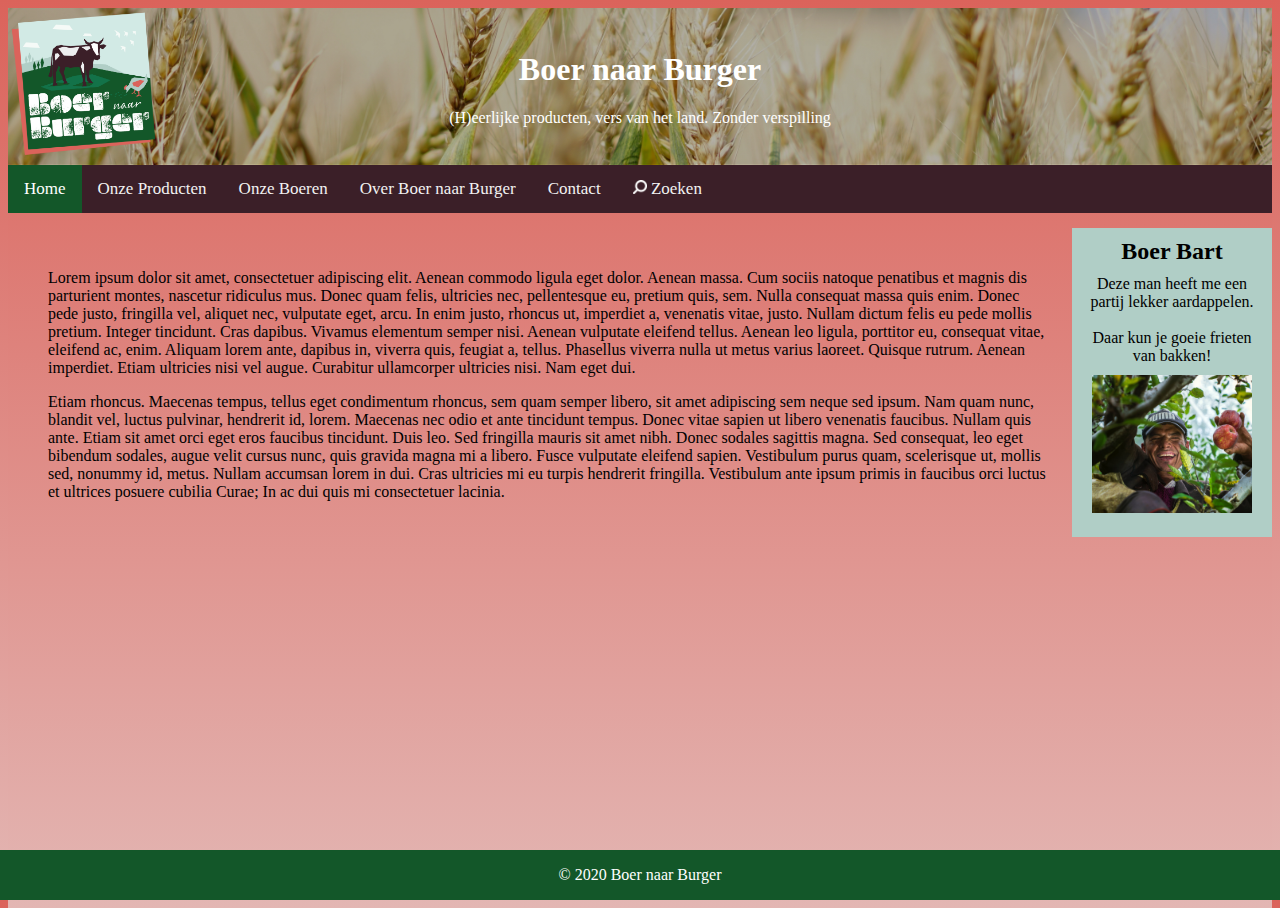
<file: index.html>
<!DOCTYPE html>
<html lang="nl">
    <head>
        <title>Boer naar Burger</title>
        <meta charset="UTF-8">
        <meta name="viewport" content="width=device-width, initial-scale=1">
        <meta name="description" content="">
        <meta name="keywords" content="">
        <link type="text/css" rel="stylesheet" href="style.css">
        <link rel="icon" href="./img/logo_Boer_naar_burger.png" type="image/png" sizes="16x16">
    </head>
    <body>
        <header>
            <div class="hero-image">
                <img src="./img/logo_Boer_naar_burger.png" class="logo" alt="Logo Boer naar Burger">
                <div class="hero-text">
                    <h1>Boer naar Burger</h1>
                    <p>(H)eerlijke producten, vers van het land. Zonder verspilling</p>
                </div>
            </div>
        </header>
        <section>
            <div class="topnav">
                <a class="active" href="./index.html">Home</a>
                <a href="./producten.html">Onze Producten</a>
                <a href="./boeren.html">Onze Boeren</a>
                <a href="./over.html">Over Boer naar Burger</a>
                <a href="./contact.html">Contact</a>
                <a href="./search.html"><img src="./img/searchicon.png" class="search" alt="Zoeken"> Zoeken</a>
            </div>
        </section>
        <section>
            <div class="sidebar-right">
                <h2 class="sidebar-text">Boer Bart</h2>
                <p class="sidebar-text">Deze man heeft me een partij lekker aardappelen.<br /><br /> Daar kun je goeie frieten van bakken!</p>
                <img src="./img/boer_bart.jpg" class="boer" alt="Boer Bart">
            </div>
        </section>
        <article>
            <div class="main-content">
                <p>Lorem ipsum dolor sit amet, consectetuer adipiscing elit. Aenean commodo ligula eget dolor. Aenean massa.
                    Cum sociis natoque penatibus et magnis dis parturient montes, nascetur ridiculus mus. Donec quam felis, ultricies nec, pellentesque eu, pretium quis, sem.
                    Nulla consequat massa quis enim. Donec pede justo, fringilla vel, aliquet nec, vulputate eget, arcu. In enim justo, rhoncus ut, imperdiet a, venenatis vitae,
                    justo. Nullam dictum felis eu pede mollis pretium. Integer tincidunt. Cras dapibus. Vivamus elementum semper nisi. Aenean vulputate eleifend tellus.
                    Aenean leo ligula, porttitor eu, consequat vitae, eleifend ac, enim. Aliquam lorem ante, dapibus in, viverra quis, feugiat a, tellus. Phasellus viverra nulla ut
                    metus varius laoreet. Quisque rutrum. Aenean imperdiet. Etiam ultricies nisi vel augue. Curabitur ullamcorper ultricies nisi. Nam eget dui.</p>
                <p>Etiam rhoncus. Maecenas tempus, tellus eget condimentum rhoncus, sem quam semper libero, sit amet adipiscing sem neque sed ipsum. Nam quam nunc, blandit vel,
                    luctus pulvinar, hendrerit id, lorem. Maecenas nec odio et ante tincidunt tempus. Donec vitae sapien ut libero venenatis faucibus. Nullam quis ante.
                    Etiam sit amet orci eget eros faucibus tincidunt. Duis leo. Sed fringilla mauris sit amet nibh. Donec sodales sagittis magna. Sed consequat, leo eget
                    bibendum sodales, augue velit cursus nunc, quis gravida magna mi a libero. Fusce vulputate eleifend sapien. Vestibulum purus quam, scelerisque ut,
                    mollis sed, nonummy id, metus. Nullam accumsan lorem in dui. Cras ultricies mi eu turpis hendrerit fringilla. Vestibulum ante ipsum primis in faucibus
                    orci luctus et ultrices posuere cubilia Curae; In ac dui quis mi consectetuer lacinia.</p>
            </div>
        </article>
        <footer>
            <div class="footer">
                <p class="footer-text">&copy; 2020 Boer naar Burger</p>
            </div>
        </footer>
    </body>
</html>
</file>
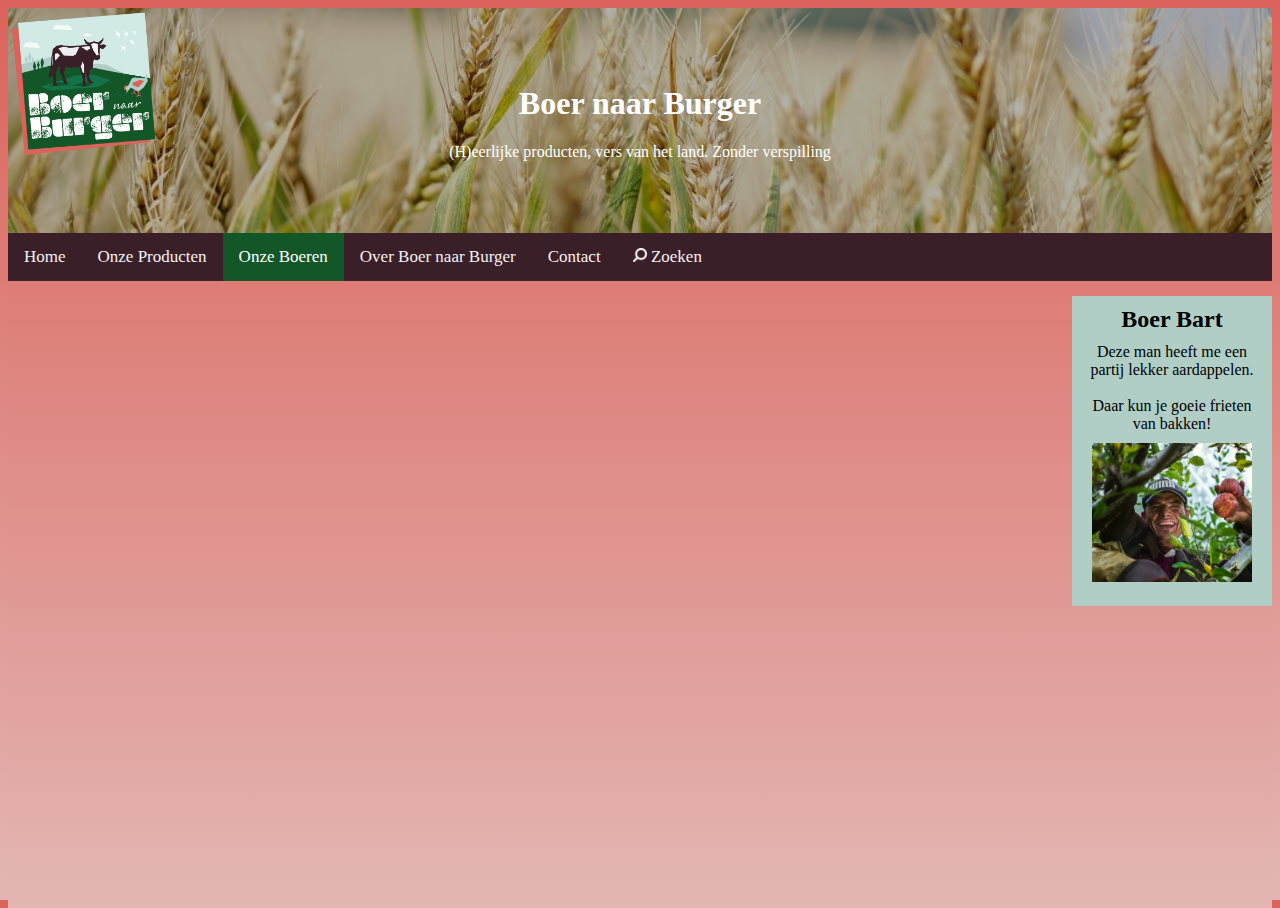
<file: boeren.html>
<!DOCTYPE html>
<!doctype html>
<html lang="nl">
<head>
    <title>Boer naar Burger</title>
    <meta charset="UTF-8">
    <meta name="viewport" content="width=device-width, initial-scale=1">
    <meta name="description" content="">
    <meta name="keywords" content="">
    <link type="text/css" rel="stylesheet" href="style.css">
    <link rel="icon" href="./img/logo_Boer_naar_burger.png" type="image/png" sizes="16x16">
</head>
<body>
<div class="hero-image">
    <img src="./img/logo_Boer_naar_burger.png" class="logo" alt="Logo Boer naar Burger">
    <div class="hero-text">
        <h1>Boer naar Burger</h1>
        <p>(H)eerlijke producten, vers van het land. Zonder verspilling</p>
    </div>
</div>
<div class="topnav">
    <a href="./index.html">Home</a>
    <a href="./producten.html">Onze Producten</a>
    <a class="active" href="./boeren.html">Onze Boeren</a>
    <a href="./over.html">Over Boer naar Burger</a>
    <a href="./contact.html">Contact</a>
    <a href="./search.html"><img src="./img/searchicon.png" class="search" alt="Zoeken"> Zoeken</a>
</div>
<div class="sidebar-right">
    <h2 class="sidebar-text">Boer Bart</h2>
    <p class="sidebar-text">Deze man heeft me een partij lekker aardappelen.<br /><br /> Daar kun je goeie frieten van bakken!</p>
    <img src="./img/boer_bart.jpg" class="boer" alt="Boer Bart">
</div>
</body>
</html>
</file>
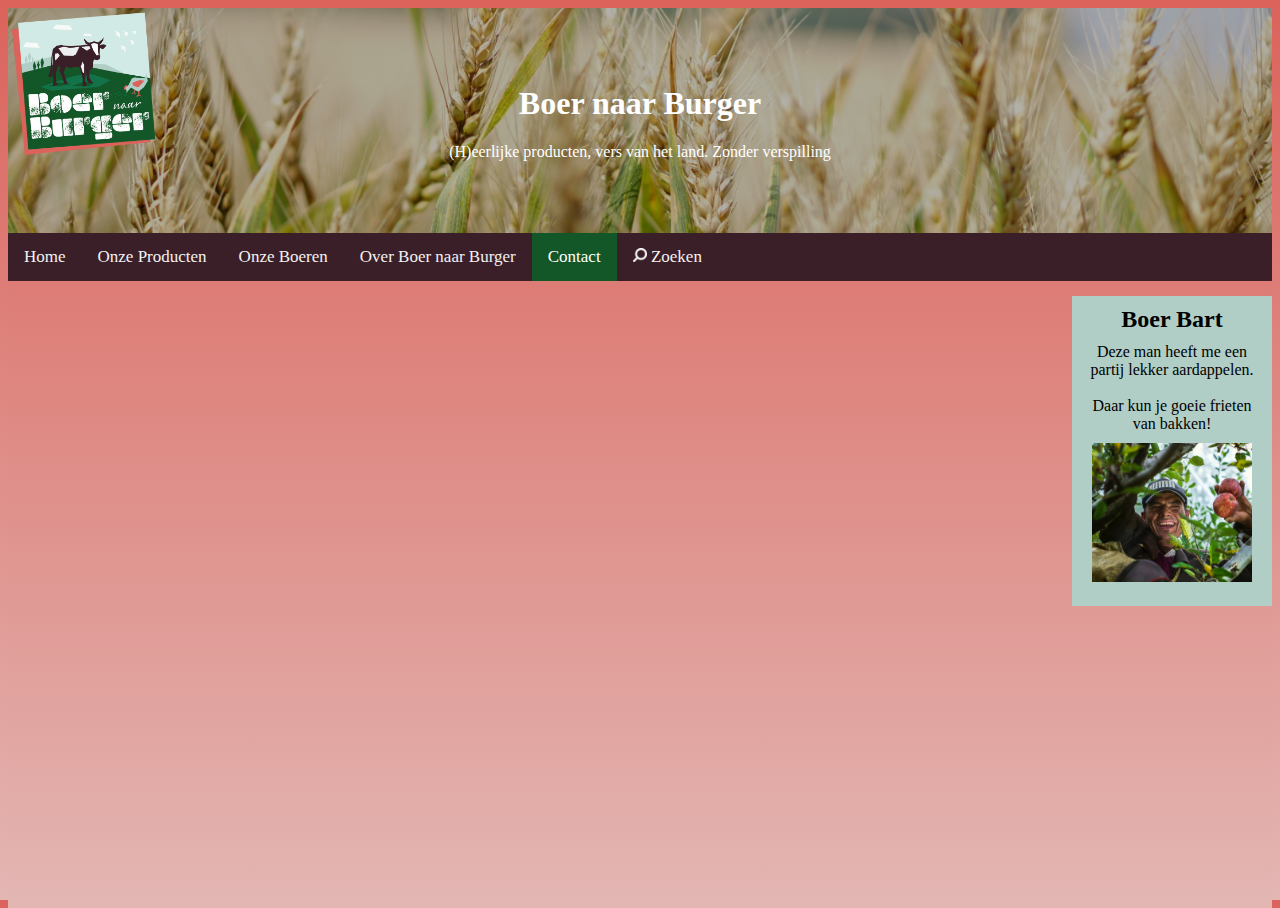
<file: contact.html>
<!doctype html>
<html lang="nl">
    <head>
        <title>Boer naar Burger</title>
        <meta charset="UTF-8">
        <meta name="viewport" content="width=device-width, initial-scale=1">
        <meta name="description" content="">
        <meta name="keywords" content="">
        <link type="text/css" rel="stylesheet" href="style.css">
        <link rel="icon" href="./img/logo_Boer_naar_burger.png" type="image/png" sizes="16x16">
    </head>
    <body>
        <div class="hero-image">
            <img src="./img/logo_Boer_naar_burger.png" class="logo" alt="Logo Boer naar Burger">
            <div class="hero-text">
                <h1>Boer naar Burger</h1>
                <p>(H)eerlijke producten, vers van het land. Zonder verspilling</p>
            </div>
        </div>
        <div class="topnav">
            <a href="./index.html">Home</a>
            <a href="./producten.html">Onze Producten</a>
            <a href="./boeren.html">Onze Boeren</a>
            <a href="./over.html">Over Boer naar Burger</a>
            <a class="active" href="./contact.html">Contact</a>
            <a href="./search.html"><img src="./img/searchicon.png" class="search" alt="Zoeken"> Zoeken</a>
        </div>
                <div class="sidebar-right">
                    <h2 class="sidebar-text">Boer Bart</h2>
                    <p class="sidebar-text">Deze man heeft me een partij lekker aardappelen.<br /><br /> Daar kun je goeie frieten van bakken!</p>
                    <img src="./img/boer_bart.jpg" class="boer" alt="Boer Bart">
                </div>
    </body>
</html>
</file>
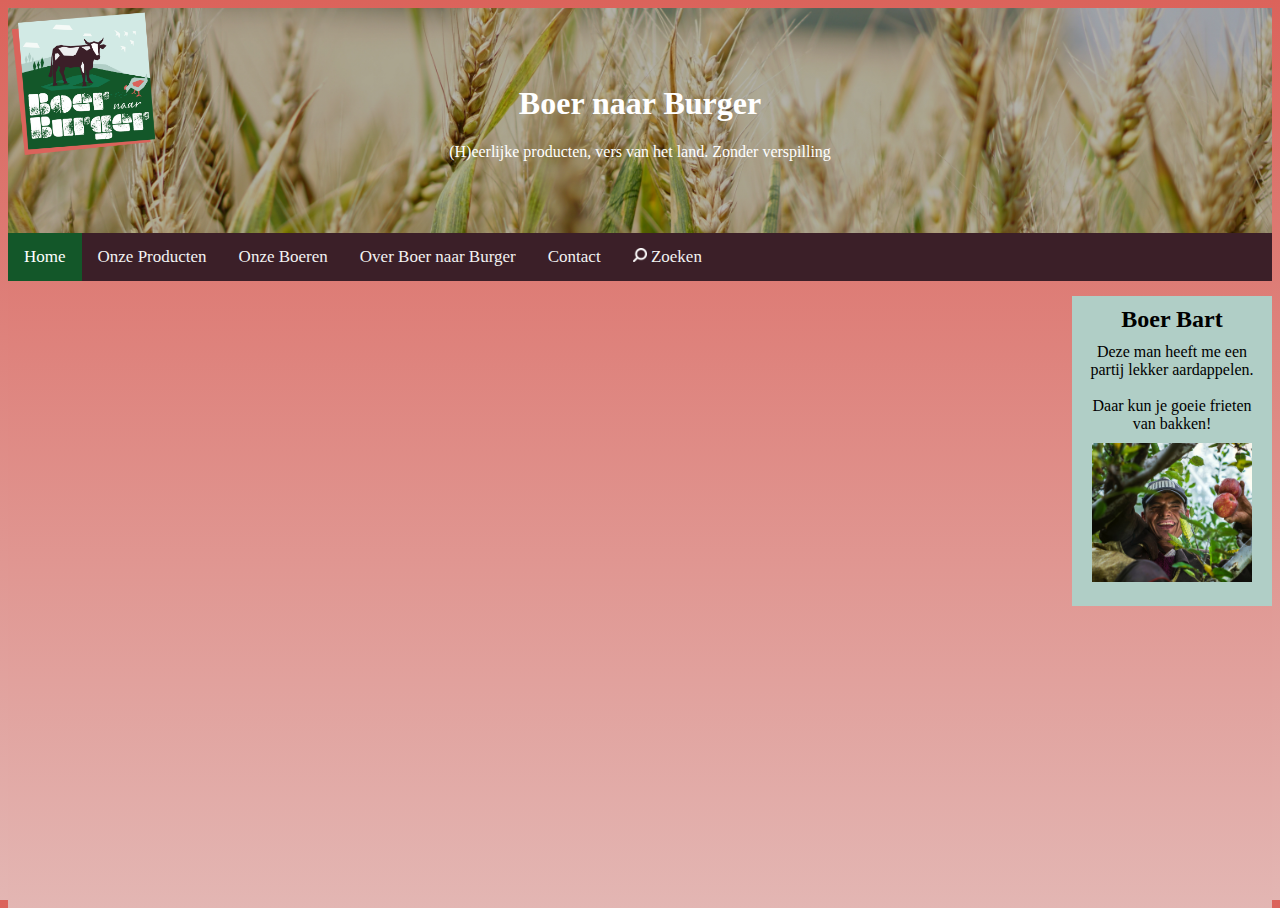
<file: home.html>
<!DOCTYPE html>
<!doctype html>
<html lang="nl">
<head>
    <title>Boer naar Burger</title>
    <meta charset="UTF-8">
    <meta name="viewport" content="width=device-width, initial-scale=1">
    <meta name="description" content="">
    <meta name="keywords" content="">
    <link type="text/css" rel="stylesheet" href="style.css">
    <link rel="icon" href="./img/logo_Boer_naar_burger.png" type="image/png" sizes="16x16">
</head>
<body>
<div class="hero-image">
    <img src="./img/logo_Boer_naar_burger.png" class="logo" alt="Logo Boer naar Burger">
    <div class="hero-text">
        <h1>Boer naar Burger</h1>
        <p>(H)eerlijke producten, vers van het land. Zonder verspilling</p>
    </div>
</div>
<div class="topnav">
    <a class="active" href="./index.html">Home</a>
    <a href="./producten.html">Onze Producten</a>
    <a href="./boeren.html">Onze Boeren</a>
    <a href="./over.html">Over Boer naar Burger</a>
    <a href="./contact.html">Contact</a>
    <a href="./search.html"><img src="./img/searchicon.png" class="search" alt="Zoeken"> Zoeken</a>
</div>
<div class="sidebar-right">
    <h2 class="sidebar-text">Boer Bart</h2>
    <p class="sidebar-text">Deze man heeft me een partij lekker aardappelen.<br /><br /> Daar kun je goeie frieten van bakken!</p>
    <img src="./img/boer_bart.jpg" class="boer" alt="Boer Bart">
</div>
</body>
</html>
</file>
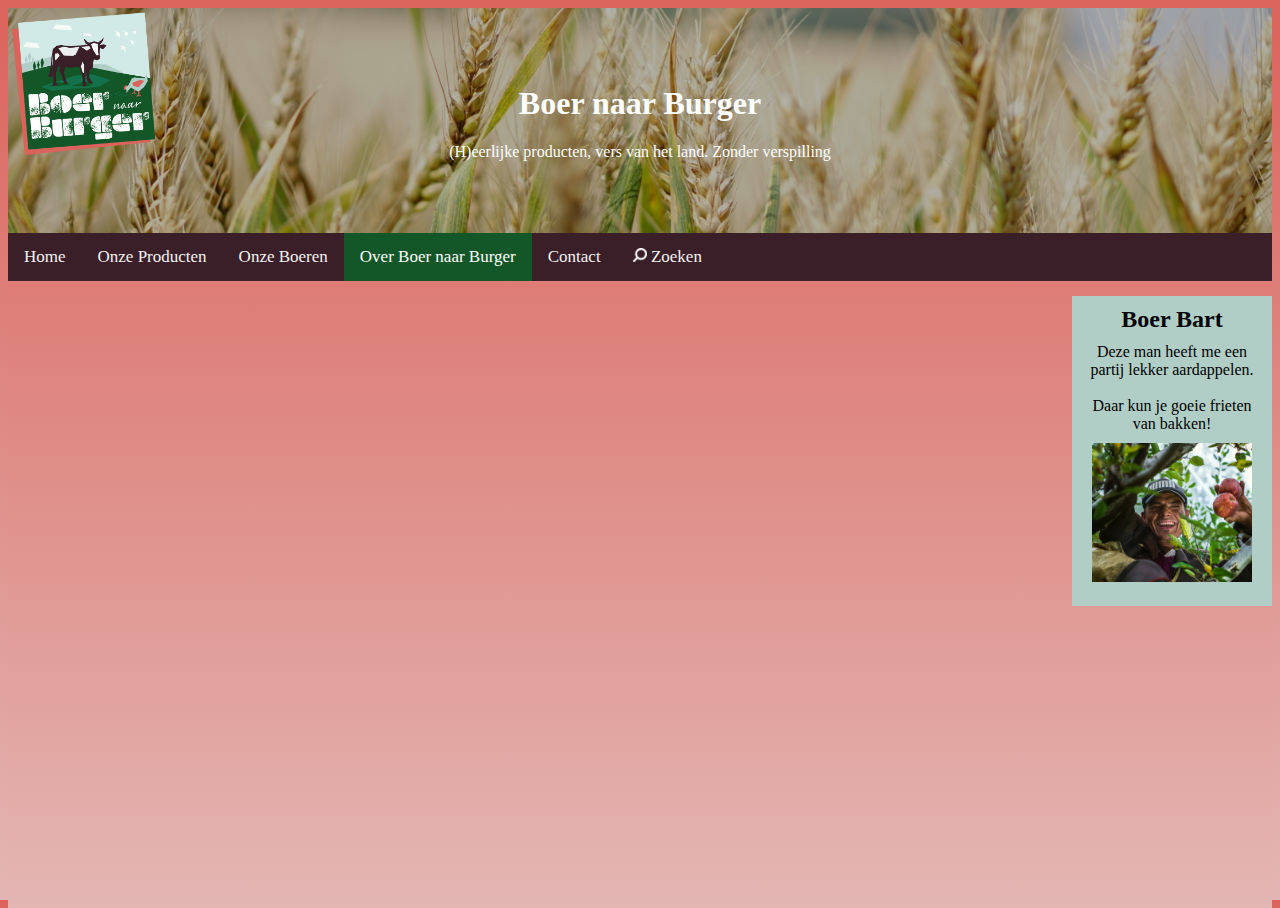
<file: over.html>
<!DOCTYPE html>
<!doctype html>
<html lang="nl">
<head>
    <title>Boer naar Burger</title>
    <meta charset="UTF-8">
    <meta name="viewport" content="width=device-width, initial-scale=1">
    <meta name="description" content="">
    <meta name="keywords" content="">
    <link type="text/css" rel="stylesheet" href="style.css">
    <link rel="icon" href="./img/logo_Boer_naar_burger.png" type="image/png" sizes="16x16">
</head>
<body>
<div class="hero-image">
    <img src="./img/logo_Boer_naar_burger.png" class="logo" alt="Logo Boer naar Burger">
    <div class="hero-text">
        <h1>Boer naar Burger</h1>
        <p>(H)eerlijke producten, vers van het land. Zonder verspilling</p>
    </div>
</div>
<div class="topnav">
    <a href="./index.html">Home</a>
    <a href="./producten.html">Onze Producten</a>
    <a href="./boeren.html">Onze Boeren</a>
    <a class="active" href="./over.html">Over Boer naar Burger</a>
    <a href="./contact.html">Contact</a>
    <a href="./search.html"><img src="./img/searchicon.png" class="search" alt="Zoeken"> Zoeken</a>
</div>
<div class="sidebar-right">
    <h2 class="sidebar-text">Boer Bart</h2>
    <p class="sidebar-text">Deze man heeft me een partij lekker aardappelen.<br /><br /> Daar kun je goeie frieten van bakken!</p>
    <img src="./img/boer_bart.jpg" class="boer" alt="Boer Bart">
</div>
</body>
</html>
</file>
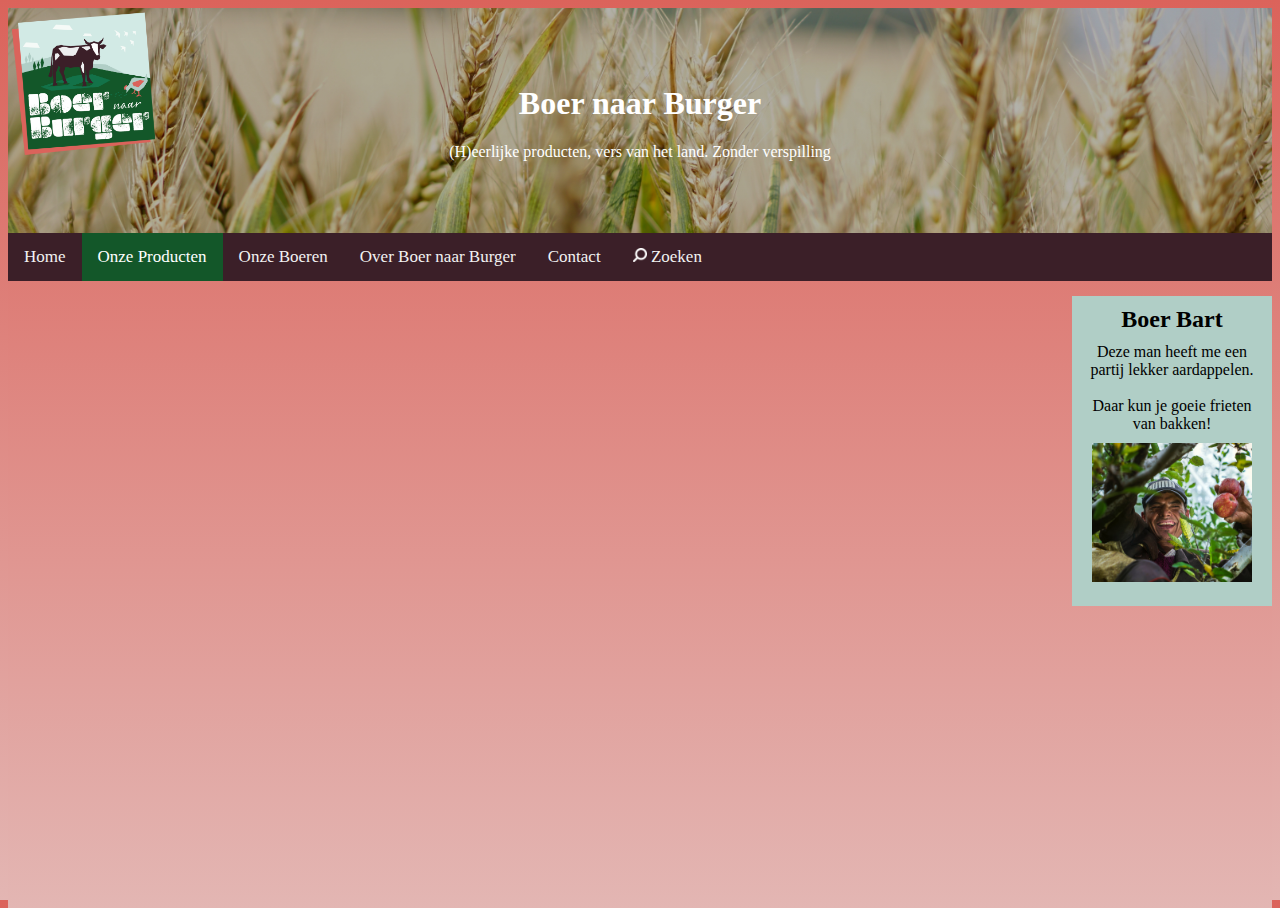
<file: producten.html>
<!DOCTYPE html>
<!doctype html>
<html lang="nl">
<head>
    <title>Boer naar Burger</title>
    <meta charset="UTF-8">
    <meta name="viewport" content="width=device-width, initial-scale=1">
    <meta name="description" content="">
    <meta name="keywords" content="">
    <link type="text/css" rel="stylesheet" href="style.css">
    <link rel="icon" href="./img/logo_Boer_naar_burger.png" type="image/png" sizes="16x16">
</head>
<body>
<div class="hero-image">
    <img src="./img/logo_Boer_naar_burger.png" class="logo" alt="Logo Boer naar Burger">
    <div class="hero-text">
        <h1>Boer naar Burger</h1>
        <p>(H)eerlijke producten, vers van het land. Zonder verspilling</p>
    </div>
</div>
<div class="topnav">
    <a href="./index.html">Home</a>
    <a class="active" href="./producten.html">Onze Producten</a>
    <a href="./boeren.html">Onze Boeren</a>
    <a href="./over.html">Over Boer naar Burger</a>
    <a href="./contact.html">Contact</a>
    <a href="./search.html"><img src="./img/searchicon.png" class="search" alt="Zoeken"> Zoeken</a>
</div>
<div class="sidebar-right">
    <h2 class="sidebar-text">Boer Bart</h2>
    <p class="sidebar-text">Deze man heeft me een partij lekker aardappelen.<br /><br /> Daar kun je goeie frieten van bakken!</p>
    <img src="./img/boer_bart.jpg" class="boer" alt="Boer Bart">
</div>
</body>
</html>
</file>
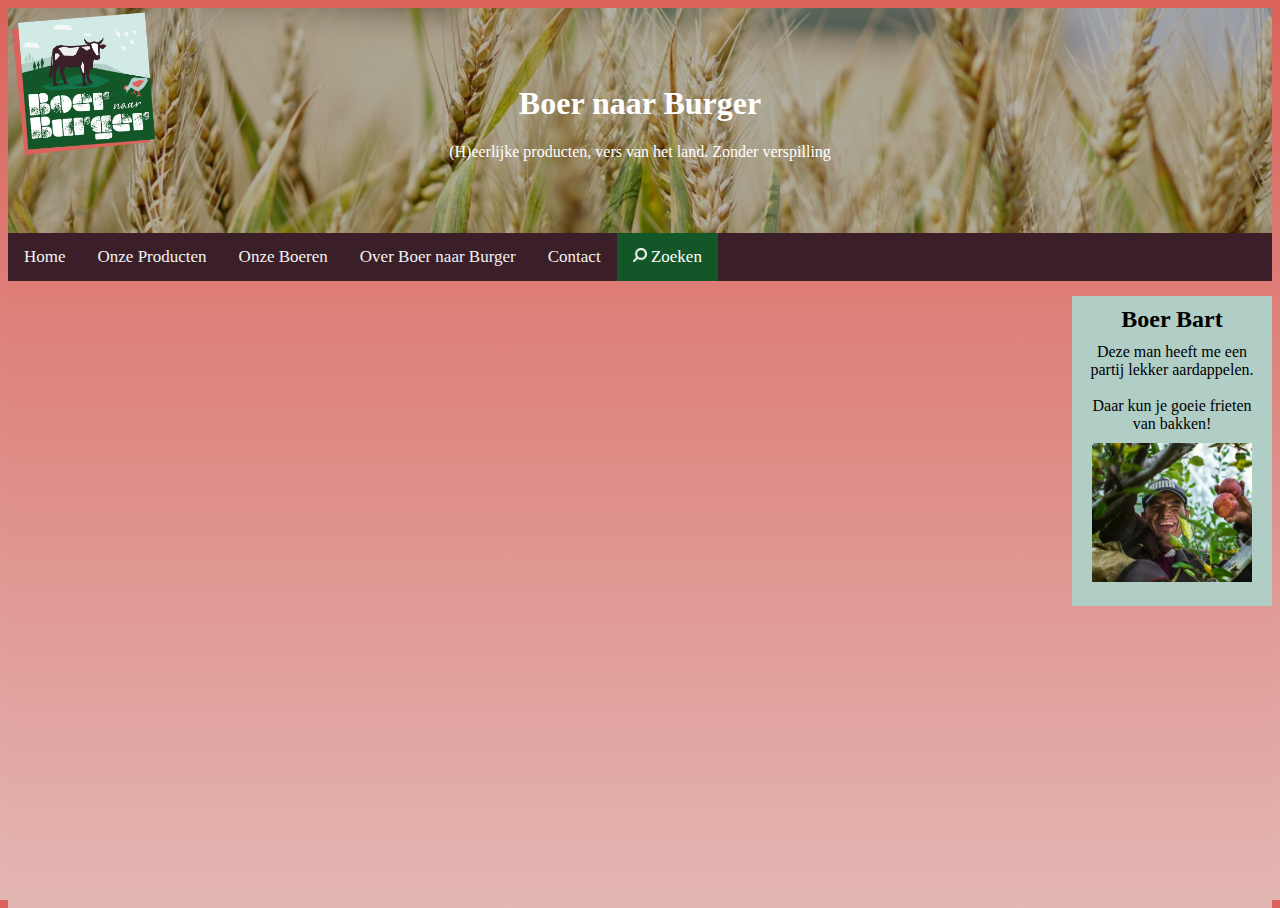
<file: search.html>
<!DOCTYPE html>
<!doctype html>
<html lang="nl">
<head>
    <title>Boer naar Burger</title>
    <meta charset="UTF-8">
    <meta name="viewport" content="width=device-width, initial-scale=1">
    <meta name="description" content="">
    <meta name="keywords" content="">
    <link type="text/css" rel="stylesheet" href="style.css">
    <link rel="icon" href="./img/logo_Boer_naar_burger.png" type="image/png" sizes="16x16">
</head>
<body>
<div class="hero-image">
    <img src="./img/logo_Boer_naar_burger.png" class="logo" alt="Logo Boer naar Burger">
    <div class="hero-text">
        <h1>Boer naar Burger</h1>
        <p>(H)eerlijke producten, vers van het land. Zonder verspilling</p>
    </div>
</div>
<div class="topnav">
    <a href="./index.html">Home</a>
    <a href="./producten.html">Onze Producten</a>
    <a href="./boeren.html">Onze Boeren</a>
    <a href="./over.html">Over Boer naar Burger</a>
    <a href="./contact.html">Contact</a>
    <a class="active" href="./search.html"><img src="./img/searchicon.png" class="search" alt="Zoeken"> Zoeken</a>
</div>
<div class="sidebar-right">
    <h2 class="sidebar-text">Boer Bart</h2>
    <p class="sidebar-text">Deze man heeft me een partij lekker aardappelen.<br /><br /> Daar kun je goeie frieten van bakken!</p>
    <img src="./img/boer_bart.jpg" class="boer" alt="Boer Bart">
</div>
</body>
</html>
</file>
<file: style.css>
body, html {
    height: 100%;
    background-image: linear-gradient(#db635b,#e3b6b3);
}

/* Logo */
.logo{
    position: relative;
    width: 12%;
    top:0;
    left:0;
}

/* Top Hero Image */
.hero-image {
    background-image: linear-gradient(rgba(0, 0, 0, 0.3), rgba(0, 0, 0, 0.3)), url("./img/hero.jpg");
    height: 25%;
    background-position: center;
    background-repeat: no-repeat;
    background-size: cover;
    position: relative;
    width: 100%;
}

.hero-text {
    text-align: center;
    position: absolute;
    top: 50%;
    left: 50%;
    transform: translate(-50%, -50%);
    color: white;
}

/* Navigation Bar */
.topnav {
    background-color: #3b1f28;
    overflow: hidden;
    width: 100%;
}

.topnav a {
    float: left;
    color: #f2f2f2;
    text-align: center;
    padding: 14px 16px;
    text-decoration: none;
    font-size: 17px;
}

.topnav a:hover {
    background-color: #b0cec6;
    color: black;
}

.topnav a.active {
    background-color: #135729;
    color: white;
}

.search {
    width: 14px;
    align-content: center;
}

.sidebar-right{
    float: right;
    width: 200px;
    margin-top: 15px;
    background-color: #b0cec6;
}

.sidebar-text{
    text-align: center;
    margin: 10px;
}

.boer{
    width: 160px;
    margin-left: 20px;
    padding-bottom: 20px;
}

.main-content {
    width: 1000px;
    padding: 20px;
    margin: 20px;
}

.footer {
    background-color: #135729;
    position: fixed;
    bottom: 0;
    left: 0;
    width: 100%;
}

.footer-text {
    text-align: center;
    color: white;    
}
</file>
